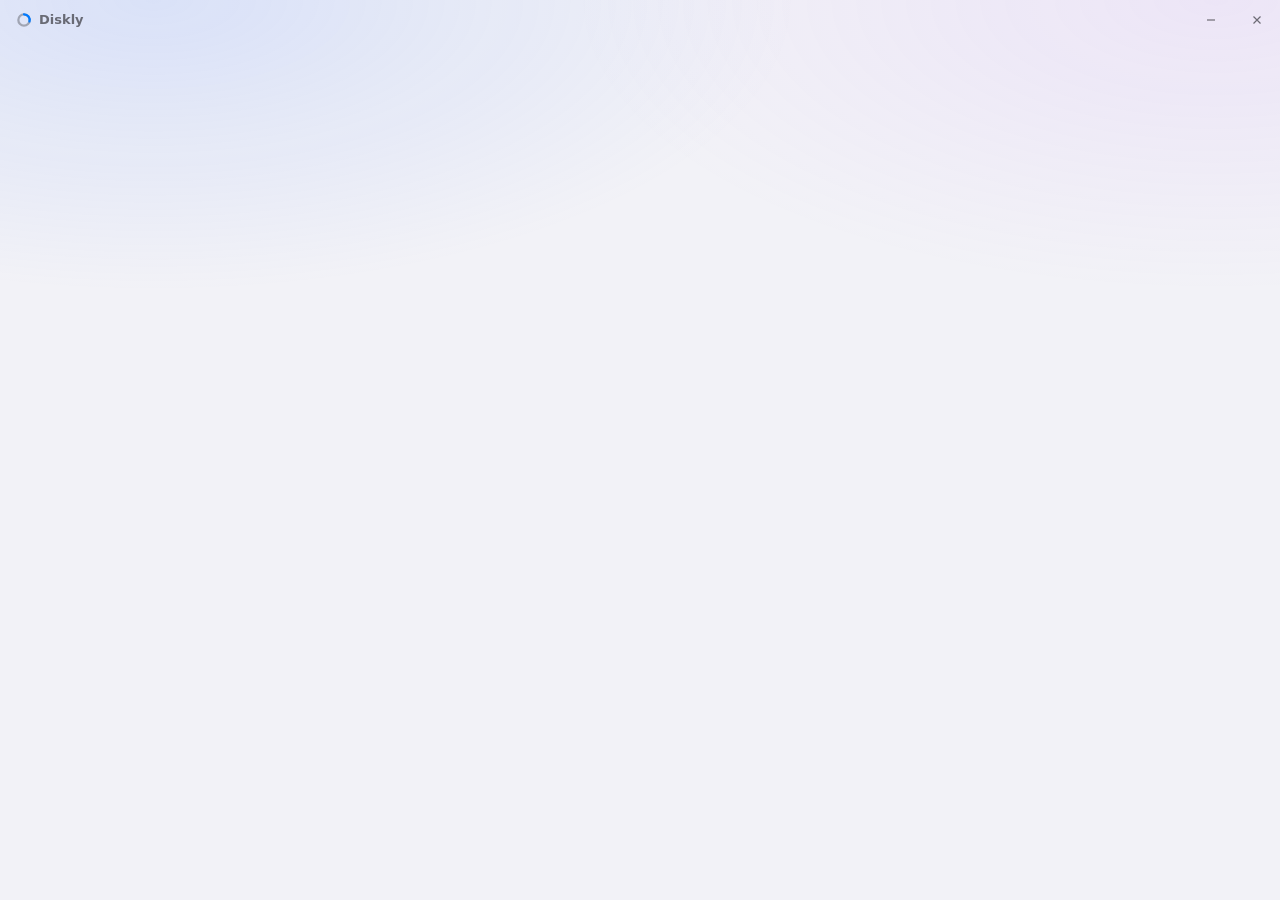
<file: app/ui/index.html>
<!doctype html>
<html lang="zh-CN">
<head>
<meta charset="utf-8">
<meta name="viewport" content="width=device-width, initial-scale=1">
<title>Diskly</title>
<link rel="stylesheet" href="tokens.css">
<link rel="stylesheet" href="app.css">
</head>
<body>
<header class="titlebar" data-tauri-drag-region>
  <span class="brand" data-tauri-drag-region>
    <svg class="brand-mark" viewBox="0 0 24 24" aria-hidden="true">
      <circle cx="12" cy="12" r="8.5" fill="none" stroke="currentColor" stroke-width="3.4" opacity=".28"/>
      <path d="M12 3.5a8.5 8.5 0 0 1 8.2 10.7" fill="none" stroke="var(--accent)" stroke-width="3.4" stroke-linecap="round"/>
    </svg>
    Diskly
  </span>
  <span class="window-buttons">
    <button type="button" id="window-minimize" aria-label="最小化">
      <svg viewBox="0 0 12 12" aria-hidden="true"><path d="M2 6h8" stroke="currentColor" stroke-width="1.2"/></svg>
    </button>
    <button type="button" id="window-close" class="close" aria-label="关闭">
      <svg viewBox="0 0 12 12" aria-hidden="true"><path d="M2.5 2.5l7 7m0-7l-7 7" stroke="currentColor" stroke-width="1.2"/></svg>
    </button>
  </span>
</header>
<main id="view" tabindex="-1"></main>
<script src="app.js"></script>
</body>
</html>
</file>
<file: app/ui/tokens.css>
/* Diskly's design tokens, shared by the launcher window and the report. The look is
   iOS on a true black page: label colors, grouped surfaces, thin separators. */

:root {
  color-scheme: light dark;

  --font-text: -apple-system, "SF Pro Text", "Segoe UI Variable Text", "Segoe UI", "PingFang SC",
    "Microsoft YaHei UI", "Microsoft YaHei", system-ui, sans-serif;
  --font-display: -apple-system, "SF Pro Display", "Segoe UI Variable Display", "Segoe UI", "PingFang SC",
    "Microsoft YaHei UI", "Microsoft YaHei", system-ui, sans-serif;

  --page: light-dark(#f2f2f7, #000000);
  --surface: light-dark(#ffffff, #1c1c1e);
  --surface-2: light-dark(#f2f2f7, #2c2c2e);
  --glow-a: light-dark(rgba(90, 140, 255, 0.16), rgba(50, 90, 220, 0.2));
  --glow-b: light-dark(rgba(190, 120, 255, 0.1), rgba(120, 60, 200, 0.14));

  --ink: light-dark(#000000, #ffffff);
  --ink-2: light-dark(rgba(60, 60, 67, 0.72), rgba(235, 235, 245, 0.66));
  --ink-3: light-dark(rgba(60, 60, 67, 0.5), rgba(235, 235, 245, 0.42));
  --hairline: light-dark(rgba(60, 60, 67, 0.18), rgba(84, 84, 88, 0.6));

  /* Panels are this over the page. Real blur goes only on what content moves under:
     the bar, a sheet, a tooltip. Blurring every panel on every scrolled frame is what
     makes a page stutter, and over a page this smooth it would look the same. */
  --panel: light-dark(rgba(255, 255, 255, 0.82), rgba(44, 44, 46, 0.56));
  --panel-edge: light-dark(rgba(255, 255, 255, 0.9), rgba(255, 255, 255, 0.1));
  --glass-bar: light-dark(rgba(249, 249, 251, 0.72), rgba(22, 22, 24, 0.66));
  --glass-sheet: light-dark(rgba(250, 250, 252, 0.84), rgba(38, 38, 40, 0.8));
  --glass-edge: light-dark(rgba(255, 255, 255, 0.7), rgba(255, 255, 255, 0.14));
  --blur: saturate(180%) blur(28px);

  --press: light-dark(rgba(116, 116, 128, 0.16), rgba(118, 118, 128, 0.32));
  --hover: light-dark(rgba(116, 116, 128, 0.08), rgba(118, 118, 128, 0.16));
  --track: light-dark(rgba(116, 116, 128, 0.14), rgba(118, 118, 128, 0.28));
  --thumb: light-dark(#ffffff, #636366);
  --used: light-dark(rgba(60, 60, 67, 0.44), rgba(235, 235, 245, 0.46));

  --accent: light-dark(#007aff, #0a84ff);
  --accent-press: light-dark(#0062cc, #409cff);
  --on-accent: #ffffff;

  /* Change: warm for more, cool for less. These mark bars and tiles. Text about a
     change stays in ink and says "+" or "-" itself. */
  --grew: light-dark(#f07a12, #ff9f0a);
  --shrank: light-dark(#0f9fb0, #40c8e0);
  --unknown: light-dark(rgba(60, 60, 67, 0.34), rgba(235, 235, 245, 0.34));
  --warning: light-dark(#b35c00, #ffb340);

  /* Identity: eight hues in a fixed order, run through the palette validator against
     these surfaces. They never go on text. */
  --s0: light-dark(#2a78d6, #3987e5);
  --s1: light-dark(#eb6834, #d95926);
  --s2: light-dark(#1baf7a, #199e70);
  --s3: light-dark(#eda100, #c98500);
  --s4: light-dark(#e87ba4, #d55181);
  --s5: light-dark(#008300, #008300);
  --s6: light-dark(#6250d6, #9085e9);
  --s7: light-dark(#e34948, #e66767);
  --neutral: light-dark(#8e8e93, #636366);

  --radius-group: 18px;
  --radius-control: 11px;
  --radius-small: 8px;
  --shadow-sheet: 0 24px 80px light-dark(rgba(30, 40, 60, 0.26), rgba(0, 0, 0, 0.72));
  --edge: inset 0 0.5px 0 var(--panel-edge);

  /* The curve of an iOS sheet: quick off the mark, a long settle. */
  --ease: cubic-bezier(0.32, 0.72, 0, 1);
  /* A soft spring with a trace of overshoot, for what is let go. */
  --spring: linear(0, 0.009, 0.035 2.1%, 0.141 4.4%, 0.723 12.9%, 0.938 16.7%, 1.017, 1.077, 1.121, 1.149 24.3%, 1.159, 1.163, 1.161, 1.154 29.9%, 1.129 32.8%, 1.051 39.6%, 1.017 43.1%, 0.991, 0.977 51%, 0.974 53.8%, 0.975 57.1%, 0.997 69.8%, 1.003 76.9%, 1.004 83.8%, 1);
  --spring-soft: linear(0, 0.006, 0.025 2.8%, 0.101 6.1%, 0.539 18.9%, 0.721 25.3%, 0.849 31.5%, 0.937 38.1%, 0.968 41.8%, 0.991 45.7%, 1.006 50.1%, 1.015 55%, 1.017 63.9%, 1.001 85.9%, 1);
}

:root[data-theme="light"] {
  color-scheme: light;
}

:root[data-theme="dark"] {
  color-scheme: dark;
}

*,
*::before,
*::after {
  box-sizing: border-box;
}

html {
  -webkit-text-size-adjust: 100%;
}

body {
  margin: 0;
  font-family: var(--font-text);
  color: var(--ink);
  line-height: 1.45;
  -webkit-font-smoothing: antialiased;
  text-rendering: optimizeLegibility;
}

h1,
h2,
h3,
p {
  margin: 0;
}

button,
select,
input {
  font: inherit;
  color: inherit;
}

button {
  cursor: pointer;
  -webkit-tap-highlight-color: transparent;
  touch-action: manipulation;
}

:focus-visible {
  outline: 2px solid var(--accent);
  outline-offset: 2px;
}

.sr-only {
  position: absolute;
  width: 1px;
  height: 1px;
  overflow: hidden;
  clip-path: inset(50%);
  white-space: nowrap;
}

@media (prefers-reduced-motion: reduce) {
  *,
  *::before,
  *::after {
    animation-duration: 0.01ms !important;
    animation-delay: 0s !important;
    animation-iteration-count: 1 !important;
    transition-duration: 0.01ms !important;
    transition-delay: 0s !important;
    scroll-behavior: auto !important;
  }
}
</file>
<file: app/ui/app.css>
/* The launcher window: iOS on true black, with Windows' own frosted glass behind it. */

html,
body {
  height: 100%;
}

body {
  display: flex;
  flex-direction: column;
  overflow: hidden;
  font-size: 14px;
  background: var(--page);
  user-select: none;
}

/* On Windows 11 the system draws frosted Mica behind a transparent page. Black over it
   keeps the window nearly black, with the desktop's color still glowing through. */
html[data-backdrop="mica"] body {
  background: light-dark(rgba(242, 242, 247, 0.55), rgba(0, 0, 0, 0.62));
}

/* Without Mica, a faint glow plays the same part. */
html:not([data-backdrop="mica"]) body::before {
  content: "";
  position: fixed;
  inset: 0;
  z-index: -1;
  background:
    radial-gradient(70% 45% at 12% 0%, var(--glow-a), transparent 72%),
    radial-gradient(70% 45% at 95% 0%, var(--glow-b), transparent 72%);
}

.titlebar {
  flex: none;
  display: flex;
  align-items: center;
  justify-content: space-between;
  height: 40px;
  padding-left: 16px;
}

.brand {
  display: inline-flex;
  align-items: center;
  gap: 7px;
  font-size: 13px;
  font-weight: 600;
  color: var(--ink-2);
}

.brand-mark {
  width: 16px;
  height: 16px;
  color: var(--ink);
}

.window-buttons {
  display: flex;
  align-self: stretch;
}

.window-buttons button {
  width: 46px;
  border: 0;
  background: transparent;
  color: var(--ink-2);
  display: grid;
  place-items: center;
  transition: background-color 0.18s linear;
}

.window-buttons svg {
  width: 12px;
  height: 12px;
}

.window-buttons button:hover {
  background: var(--hover);
  transition-duration: 0.06s;
}

.window-buttons .close:hover {
  background: #c42b1c;
  color: #fff;
}

.window-buttons button:focus-visible {
  outline-offset: -3px;
}

main {
  flex: 1;
  min-height: 0;
  display: flex;
  flex-direction: column;
  padding: 6px 18px 18px;
  overflow-y: auto;
  overscroll-behavior: contain;
  scrollbar-width: thin;
  scrollbar-color: var(--track) transparent;
}

/* Its children scroll. They must not be squeezed to fit instead. */
main > * {
  flex-shrink: 0;
}

/* It takes focus when the view changes, so the keyboard starts in the right
   place. That is not a control the user has moved to. */
main:focus-visible {
  outline: none;
}

/* Home */

.lead {
  margin: 4px 2px 16px;
  font-family: var(--font-display);
  font-size: 24px;
  line-height: 1.22;
  font-weight: 700;
  letter-spacing: -0.02em;
  text-wrap: pretty;
}

.lead small {
  display: block;
  margin-top: 6px;
  font-family: var(--font-text);
  font-size: 13px;
  line-height: 1.45;
  font-weight: 400;
  letter-spacing: 0;
  color: var(--ink-2);
}

.group {
  border-radius: var(--radius-group);
  background: var(--panel);
  box-shadow: var(--edge);
  overflow: hidden;
}

.disk {
  padding: 13px 15px 14px;
}

.disk + .disk,
.row + .row {
  box-shadow: inset 15px 0.5px 0 -15px var(--hairline), inset 0 0.5px 0 var(--hairline);
}

.disk-head {
  display: flex;
  align-items: baseline;
  gap: 8px;
}

.disk-letter {
  font-size: 16px;
  font-weight: 650;
}

.disk-label {
  flex: 1;
  min-width: 0;
  overflow: hidden;
  white-space: nowrap;
  text-overflow: ellipsis;
  color: var(--ink-2);
  font-size: 13px;
}

.disk-free {
  flex: none;
  color: var(--ink-2);
  font-size: 13px;
}

.rail {
  position: relative;
  height: 6px;
  margin-top: 9px;
  border-radius: 3px;
  overflow: hidden;
  background: var(--track);
}

.rail > span {
  position: absolute;
  inset: 0 auto 0 0;
  border-radius: 3px;
  background: var(--used);
  transition: width 0.4s var(--ease);
}

.rail.scanning > span {
  background: var(--accent);
}

.rail.waiting > span {
  width: 0 !important;
}

/* No count yet, as while the file table is read: motion says it is working,
   and no number pretends to know how far along it is. */
.rail.indeterminate > span {
  width: 100% !important;
  background: linear-gradient(90deg, transparent, var(--accent) 45%, var(--accent) 55%, transparent);
  animation: slide 1.15s var(--ease) infinite;
  will-change: transform;
}

@keyframes slide {
  from { transform: translateX(-100%); }
  to { transform: translateX(100%); }
}

@media (prefers-reduced-motion: reduce) {
  .rail.indeterminate > span {
    opacity: 0.45;
  }
}

.disk-note {
  margin-top: 7px;
  display: flex;
  justify-content: space-between;
  gap: 10px;
  font-size: 12px;
  color: var(--ink-2);
  font-variant-numeric: tabular-nums;
}

.disk-note.problem {
  color: var(--warning);
}

.empty {
  padding: 18px 15px;
  color: var(--ink-2);
}

.actions {
  margin-top: auto;
  padding-top: 18px;
}

/* A press answers at once, and lets go on a spring. */
.primary {
  display: block;
  width: 100%;
  height: 50px;
  border: 0;
  border-radius: 25px;
  background: var(--accent);
  color: var(--on-accent);
  font-size: 16px;
  font-weight: 600;
  letter-spacing: 0.01em;
  transition: background-color 0.2s linear, transform 0.46s var(--spring-soft);
}

.primary:hover {
  background: var(--accent-press);
}

.primary:active {
  transform: scale(0.955);
  transition: transform 0.07s linear;
}

.primary[disabled] {
  background: var(--press);
  color: var(--ink-3);
  cursor: default;
  transform: none;
}

.primary.quiet {
  background: var(--press);
  color: var(--ink);
}

.primary.quiet:hover {
  background: var(--track);
}

.nav-row {
  display: flex;
  justify-content: center;
  gap: 6px;
  min-height: 30px;
  margin-top: 8px;
}

.nav-note {
  align-self: center;
  font-size: 12px;
  color: var(--ink-3);
}

.text-button {
  border: 0;
  padding: 5px 14px;
  border-radius: 15px;
  background: transparent;
  color: var(--ink-2);
  font-size: 13.5px;
  transition: background-color 0.2s linear, transform 0.42s var(--spring-soft);
}

.text-button:hover {
  background: var(--hover);
  color: var(--ink);
}

.text-button:active {
  transform: scale(0.94);
  transition: transform 0.07s linear;
}

.text-button.accent {
  color: var(--accent);
  font-weight: 600;
}

/* Secondary views */

.view-head {
  position: sticky;
  top: -6px;
  z-index: 1;
  display: flex;
  align-items: center;
  gap: 2px;
  margin: -6px -18px 10px;
  padding: 6px 12px;
  -webkit-backdrop-filter: var(--blur);
  backdrop-filter: var(--blur);
}

.view-head h1 {
  font-family: var(--font-display);
  font-size: 22px;
  font-weight: 700;
  letter-spacing: -0.016em;
}

.back {
  width: 32px;
  height: 32px;
  display: grid;
  place-items: center;
  border: 0;
  border-radius: 50%;
  background: transparent;
  color: var(--accent);
  transition: background-color 0.2s linear, transform 0.42s var(--spring-soft);
}

.back:hover {
  background: var(--hover);
}

.back:active {
  transform: scale(0.88);
  transition: transform 0.07s linear;
}

.back svg {
  width: 15px;
  height: 15px;
}

.row {
  display: flex;
  align-items: center;
  gap: 10px;
  width: 100%;
  padding: 11px 15px;
  border: 0;
  background: transparent;
  text-align: left;
  min-height: 44px;
}

button.row,
.choice {
  transition: background-color 0.34s linear;
}

button.row:hover,
.choice:hover {
  background: var(--hover);
  transition-duration: 0.1s;
}

button.row:active,
.choice:active {
  background: var(--press);
  transition-duration: 0.02s;
}

button.row:focus-visible {
  outline-offset: -3px;
}

.row-main {
  flex: 1;
  min-width: 0;
}

.row-title {
  display: block;
  overflow: hidden;
  white-space: nowrap;
  text-overflow: ellipsis;
}

.row-detail {
  display: block;
  margin-top: 1px;
  font-size: 12px;
  color: var(--ink-2);
  overflow-wrap: anywhere;
}

.row-chevron {
  flex: none;
  width: 7px;
  height: 12px;
  color: var(--ink-3);
}

.section-title {
  margin: 18px 0 7px 15px;
  font-size: 12.5px;
  font-weight: 400;
  color: var(--ink-2);
}

.section-title:first-of-type {
  margin-top: 0;
}

.section-note {
  margin: 7px 15px 0;
  font-size: 12px;
  line-height: 1.5;
  color: var(--ink-2);
}

/* A choice shows a check at the end of its row, not a radio button. */
.choice {
  position: relative;
  cursor: pointer;
}

.choice input {
  position: absolute;
  width: 1px;
  height: 1px;
  margin: 0;
  opacity: 0;
}

.choice::after {
  content: "";
  flex: none;
  width: 16px;
  height: 16px;
  margin-right: 1px;
  background: var(--accent);
  clip-path: polygon(14% 52%, 2% 64%, 38% 96%, 98% 18%, 84% 6%, 37% 70%);
  opacity: 0;
  transform: scale(0.5);
  transition: opacity 0.14s linear, transform 0.38s var(--spring);
}

.choice:has(input:checked)::after {
  opacity: 1;
  transform: none;
}

.choice:has(input:focus-visible) {
  outline: 2px solid var(--accent);
  outline-offset: -3px;
}

/* What Diskly itself takes */

.usage {
  display: block;
}

.usage-head {
  display: flex;
  flex-wrap: wrap;
  align-items: baseline;
  gap: 2px 8px;
  font-size: 12px;
  color: var(--ink-2);
}

.usage-head b {
  font-family: var(--font-display);
  font-size: 20px;
  font-weight: 700;
  letter-spacing: -0.016em;
  color: var(--ink);
}

.meter {
  display: flex;
  gap: 2px;
  height: 10px;
  margin-top: 8px;
  border-radius: 5px;
  background: var(--track);
  overflow: hidden;
}

.meter span {
  min-width: 2px;
  border-radius: 2px;
}

.usage-keys {
  display: flex;
  flex-wrap: wrap;
  gap: 3px 11px;
  margin-top: 8px;
  font-size: 12px;
  color: var(--ink-2);
}

.usage-keys i {
  display: inline-block;
  width: 8px;
  height: 8px;
  margin-right: 5px;
  border-radius: 2px;
}

.path {
  user-select: text;
}

@keyframes fade {
  from { opacity: 0; }
}

.fade-in {
  animation: fade 0.18s linear;
}
</file>
